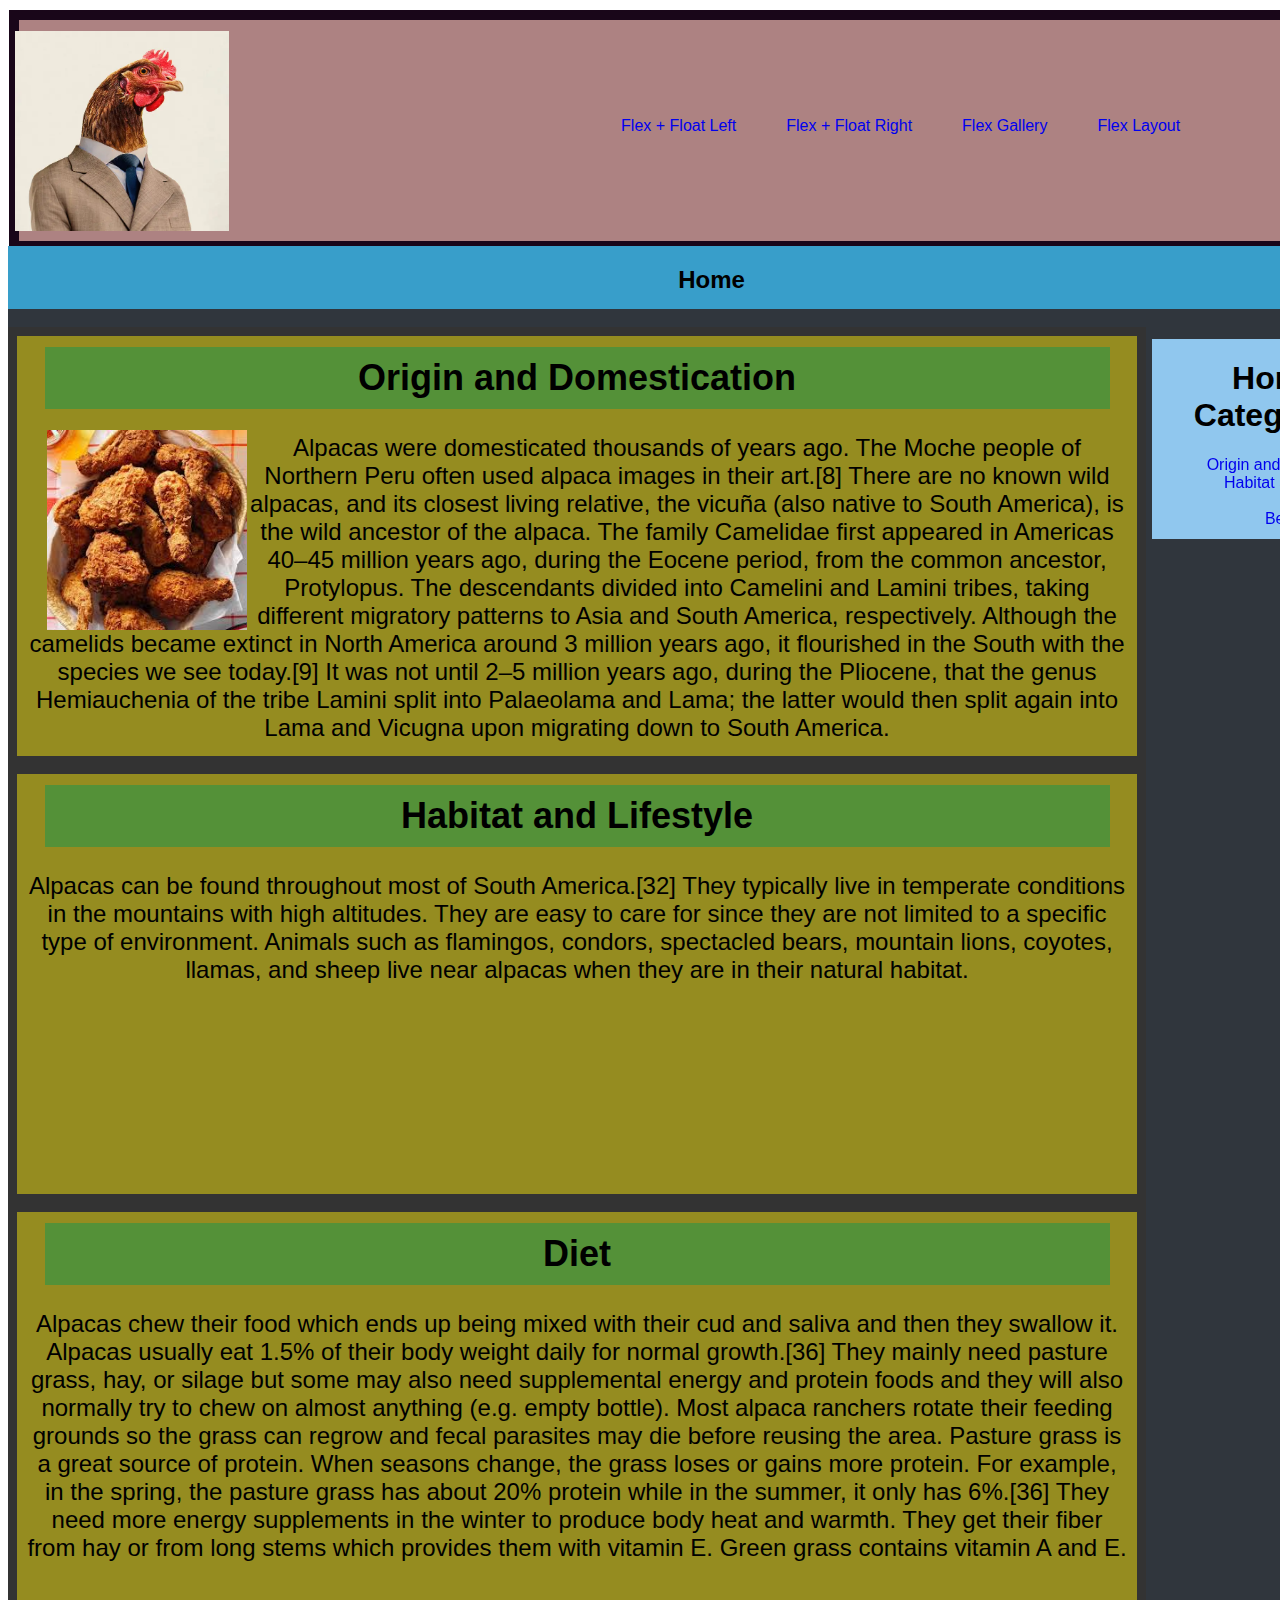
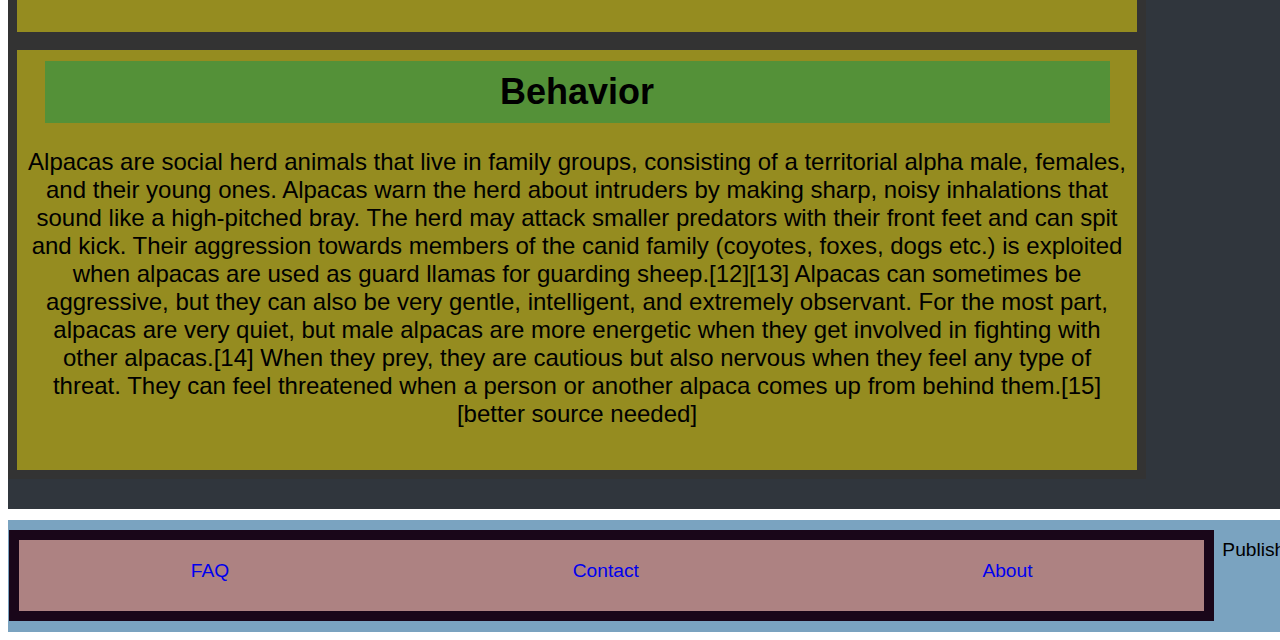
<file: index.html>
<!DOCTYPE html>
<html lang="en">

<head>
    <meta charset="UTF-8">
    <meta http-equiv="X-UA-Compatible" content="IE-edge">
    <meta name="viewport" content="width=device-width, initial-scale=1.0">
    <link rel="stylesheet" href="style.css">
    <title>The Alpacas</title>
    <nav aria-label="Primary Navigation">
    <a href="index.html"><img id="chicken" src="./img/chicken.webp" alt="chicken"></a>
    <ul id="topnav">
        <li class="fnav"><a href="./index.html">Flex + Float Left</a></li>
        <li class="fnav"><a href="./page2.html">Flex + Float Right</a></li>
        <li class="fnav"><a href="./page3.html">Flex Gallery</a></li>
        <li class="fnav"><a href="./page4.html">Flex Layout</a></li>  
    </ul>
    </nav>
</head>
<body>
    <p id="main-description">Home</p>
    <main>
            <aside id="sticky2">
            <h1>Home Categories</h1>
            <ul id="categories">
                <li><a href="#origin">Origin and Domestication</a></li>
                <li><a href="#habitat">Habitat and Lifestyle</a></li>
                <li><a href="#diet">Diet</a></li>
                <li><a href="#behavior">Behavior</a></li>
            </ul> 
       </aside>
    <article id="origin">
        <h2>Origin and Domestication</h2>
        <img id="chicken2" src="./img/chicken2.jpeg" alt="fried chicken">
        <p>Alpacas were domesticated thousands of years ago. The Moche people of Northern Peru often used alpaca images in their art.[8] There are no known wild alpacas, and its closest living relative, the vicuña (also native to South America), is the wild ancestor of the alpaca.

            The family Camelidae first appeared in Americas 40–45 million years ago, during the Eocene period, from the common ancestor, Protylopus. The descendants divided into Camelini and Lamini tribes, taking different migratory patterns to Asia and South America, respectively. Although the camelids became extinct in North America around 3 million years ago, it flourished in the South with the species we see today.[9] It was not until 2–5 million years ago, during the Pliocene, that the genus Hemiauchenia of the tribe Lamini split into Palaeolama and Lama; the latter would then split again into Lama and Vicugna upon migrating down to South America.</p>
    </article>
    <article id="habitat">
        <h2>Habitat and Lifestyle</h2>
        <p>Alpacas can be found throughout most of South America.[32] They typically live in temperate conditions in the mountains with high altitudes.

            They are easy to care for since they are not limited to a specific type of environment. Animals such as flamingos, condors, spectacled bears, mountain lions, coyotes, llamas, and sheep live near alpacas when they are in their natural habitat.</p>
    </article>
    <article id="diet">
        <h2>Diet</h2>
        <p>Alpacas chew their food which ends up being mixed with their cud and saliva and then they swallow it. Alpacas usually eat 1.5% of their body weight daily for normal growth.[36] They mainly need pasture grass, hay, or silage but some may also need supplemental energy and protein foods and they will also normally try to chew on almost anything (e.g. empty bottle). Most alpaca ranchers rotate their feeding grounds so the grass can regrow and fecal parasites may die before reusing the area. Pasture grass is a great source of protein. When seasons change, the grass loses or gains more protein. For example, in the spring, the pasture grass has about 20% protein while in the summer, it only has 6%.[36] They need more energy supplements in the winter to produce body heat and warmth. They get their fiber from hay or from long stems which provides them with vitamin E. Green grass contains vitamin A and E.
</p>
    </article>
    <article id="behavior">
        <h2>Behavior</h2>
        <p>Alpacas are social herd animals that live in family groups, consisting of a territorial alpha male, females, and their young ones. Alpacas warn the herd about intruders by making sharp, noisy inhalations that sound like a high-pitched bray. The herd may attack smaller predators with their front feet and can spit and kick. Their aggression towards members of the canid family (coyotes, foxes, dogs etc.) is exploited when alpacas are used as guard llamas for guarding sheep.[12][13]

            Alpacas can sometimes be aggressive, but they can also be very gentle, intelligent, and extremely observant. For the most part, alpacas are very quiet, but male alpacas are more energetic when they get involved in fighting with other alpacas.[14] When they prey, they are cautious but also nervous when they feel any type of threat. They can feel threatened when a person or another alpaca comes up from behind them.[15][better source needed]
                        </p>
    </article>
                  
    </main>
    <footer>
        <!-- Escaped Characters -->
        <nav aria-label="Footer Navigation">
                <p><a href="faq.html">FAQ</a></p>
                <p><a href="contact.html">Contact</a></p>
                <p><a href="about.html">About</a></p>
        </nav>
        <!-- Time element -->
        <p>Published on <time datetime="2024-04-24T14:06:00">April 24, 2024</time></p>
    </footer>

</body>

</html>
</file>
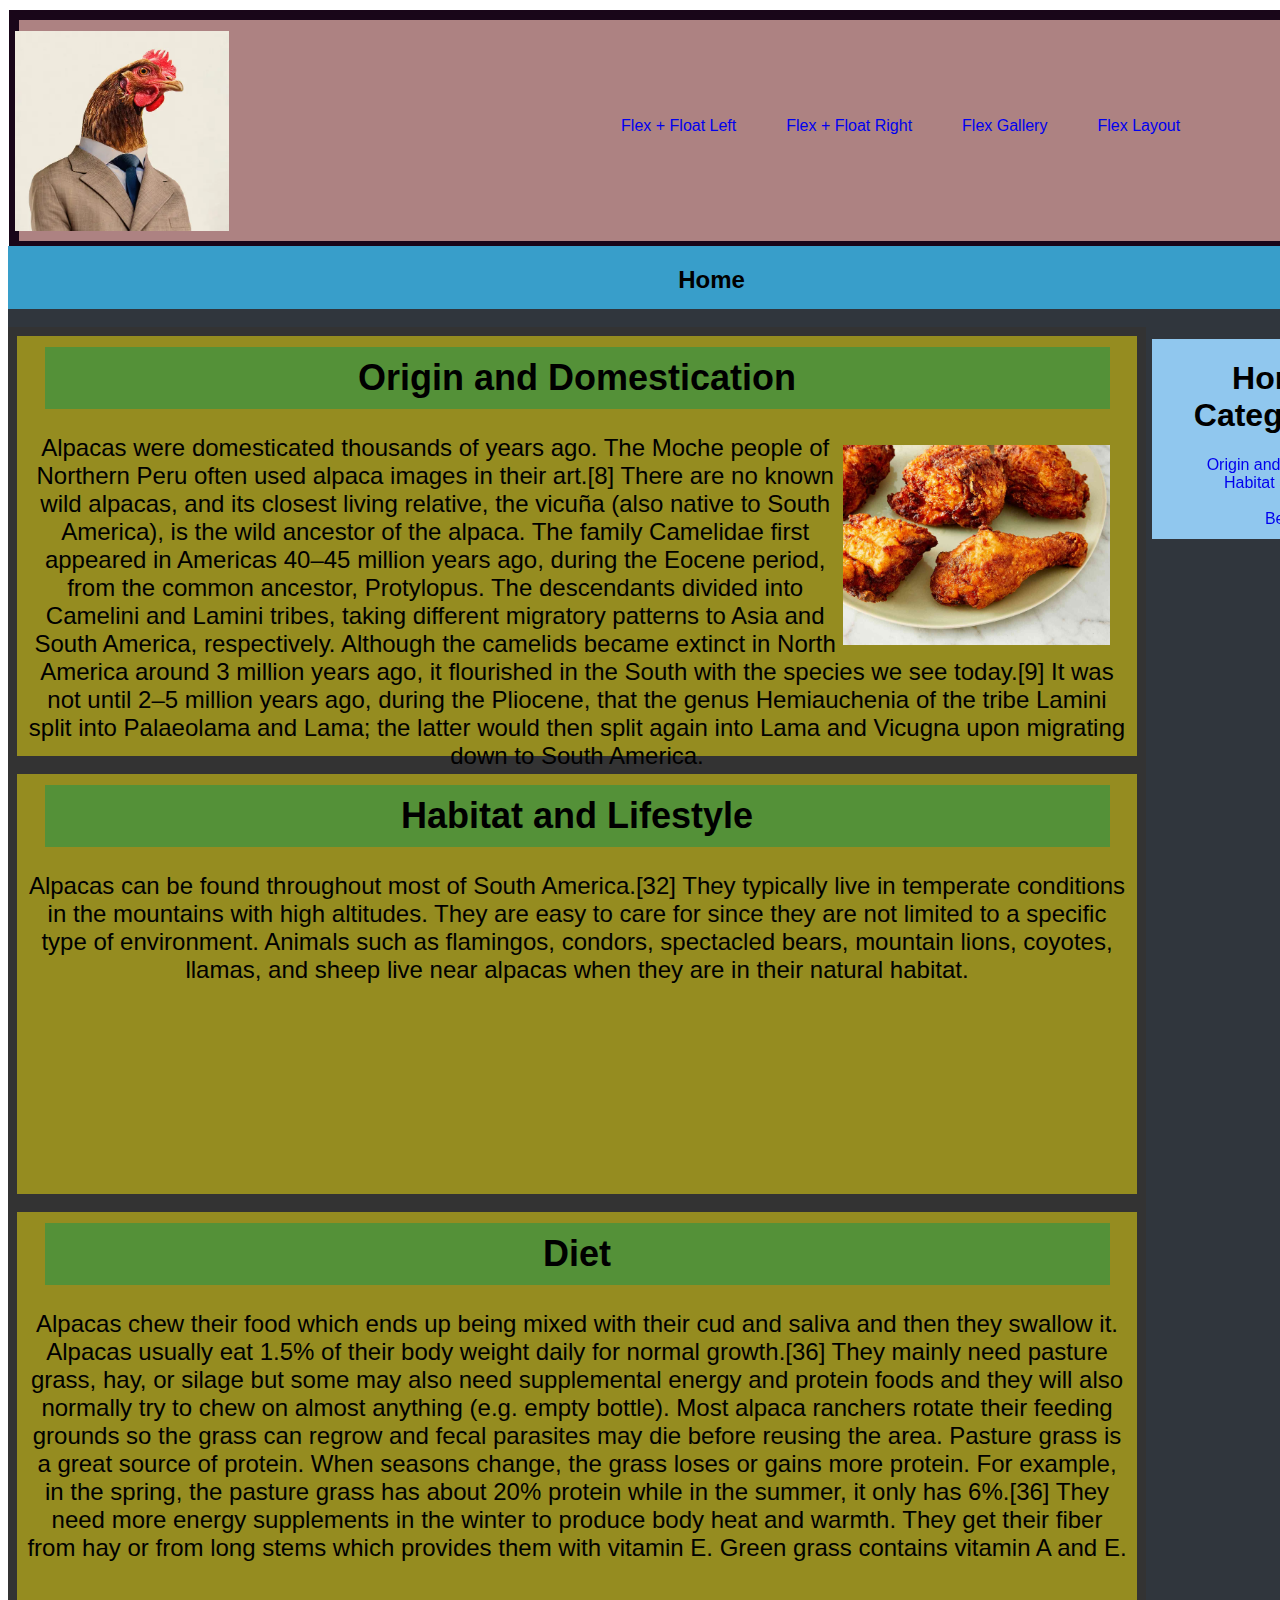
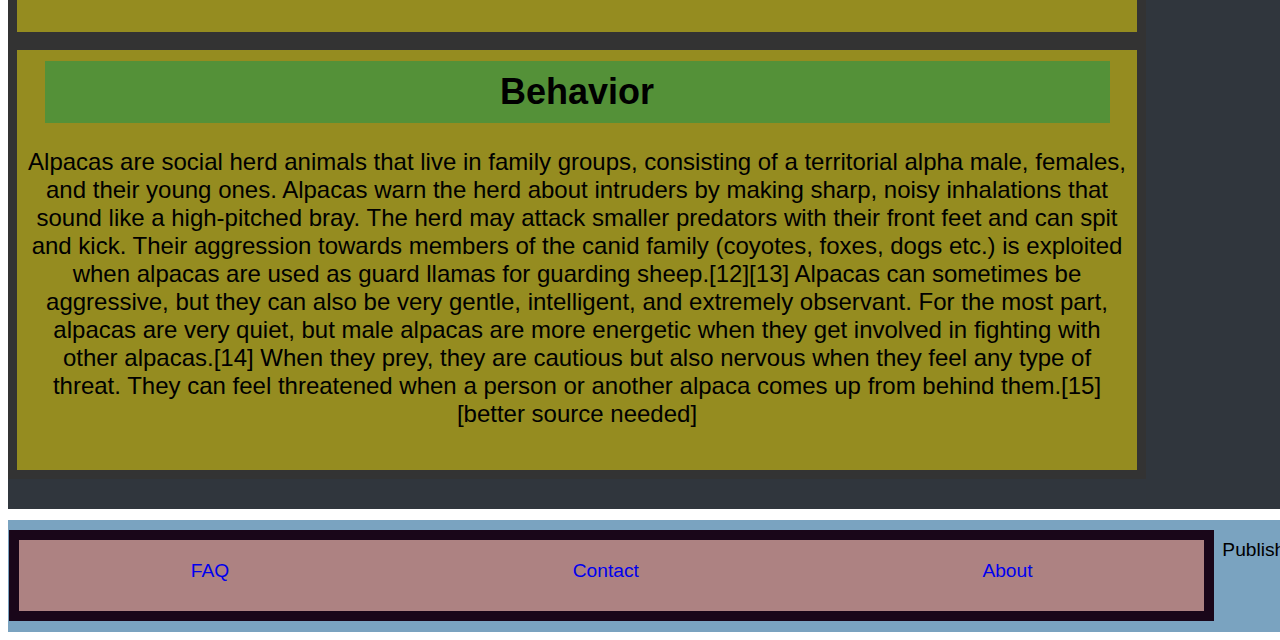
<file: page2.html>
<!DOCTYPE html>
<html lang="en">

<head>
    <meta charset="UTF-8">
    <meta http-equiv="X-UA-Compatible" content="IE-edge">
    <meta name="viewport" content="width=device-width, initial-scale=1.0">
    <link rel="stylesheet" href="style.css">
    <title>The Alpacas</title>
    <nav aria-label="Primary Navigation">
    <a href="index.html"><img id="chicken" src="./img/chicken.webp" alt="chicken"></a>
    <ul id="topnav">
        <li class="fnav"><a href="./index.html">Flex + Float Left</a></li>
        <li class="fnav"><a href="./page2.html">Flex + Float Right</a></li>
        <li class="fnav"><a href="./page3.html">Flex Gallery</a></li>
        <li class="fnav"><a href="./page4.html">Flex Layout</a></li>   
    </ul>
    </nav>
</head>
<body>
    <p id="main-description">Home</p>
    <main>
            <aside id="sticky2">
            <h1>Home Categories</h1>
            <ul id="categories">
                <li><a href="#origin">Origin and Domestication</a></li>
                <li><a href="#habitat">Habitat and Lifestyle</a></li>
                <li><a href="#diet">Diet</a></li>
                <li><a href="#behavior">Behavior</a></li>
            </ul> 
       </aside>
    <article id="origin">
        <h2>Origin and Domestication</h2>
        <img id="chicken3" src="./img/chicken3.jpg" alt="fried chicken2">
        <p>Alpacas were domesticated thousands of years ago. The Moche people of Northern Peru often used alpaca images in their art.[8] There are no known wild alpacas, and its closest living relative, the vicuña (also native to South America), is the wild ancestor of the alpaca.

            The family Camelidae first appeared in Americas 40–45 million years ago, during the Eocene period, from the common ancestor, Protylopus. The descendants divided into Camelini and Lamini tribes, taking different migratory patterns to Asia and South America, respectively. Although the camelids became extinct in North America around 3 million years ago, it flourished in the South with the species we see today.[9] It was not until 2–5 million years ago, during the Pliocene, that the genus Hemiauchenia of the tribe Lamini split into Palaeolama and Lama; the latter would then split again into Lama and Vicugna upon migrating down to South America.</p>
    </article>
    <article id="habitat">
        <h2>Habitat and Lifestyle</h2>
        <p>Alpacas can be found throughout most of South America.[32] They typically live in temperate conditions in the mountains with high altitudes.

            They are easy to care for since they are not limited to a specific type of environment. Animals such as flamingos, condors, spectacled bears, mountain lions, coyotes, llamas, and sheep live near alpacas when they are in their natural habitat.</p>
    </article>
    <article id="diet">
        <h2>Diet</h2>
        <p>Alpacas chew their food which ends up being mixed with their cud and saliva and then they swallow it. Alpacas usually eat 1.5% of their body weight daily for normal growth.[36] They mainly need pasture grass, hay, or silage but some may also need supplemental energy and protein foods and they will also normally try to chew on almost anything (e.g. empty bottle). Most alpaca ranchers rotate their feeding grounds so the grass can regrow and fecal parasites may die before reusing the area. Pasture grass is a great source of protein. When seasons change, the grass loses or gains more protein. For example, in the spring, the pasture grass has about 20% protein while in the summer, it only has 6%.[36] They need more energy supplements in the winter to produce body heat and warmth. They get their fiber from hay or from long stems which provides them with vitamin E. Green grass contains vitamin A and E.
</p>
    </article>
    <article id="behavior">
        <h2>Behavior</h2>
        <p>Alpacas are social herd animals that live in family groups, consisting of a territorial alpha male, females, and their young ones. Alpacas warn the herd about intruders by making sharp, noisy inhalations that sound like a high-pitched bray. The herd may attack smaller predators with their front feet and can spit and kick. Their aggression towards members of the canid family (coyotes, foxes, dogs etc.) is exploited when alpacas are used as guard llamas for guarding sheep.[12][13]

            Alpacas can sometimes be aggressive, but they can also be very gentle, intelligent, and extremely observant. For the most part, alpacas are very quiet, but male alpacas are more energetic when they get involved in fighting with other alpacas.[14] When they prey, they are cautious but also nervous when they feel any type of threat. They can feel threatened when a person or another alpaca comes up from behind them.[15][better source needed]
                        </p>
    </article>
                  
    </main>
    <footer>
        <!-- Escaped Characters -->
        <nav aria-label="Footer Navigation">
                <p><a href="faq.html">FAQ</a></p>
                <p><a href="contact.html">Contact</a></p>
                <p><a href="about.html">About</a></p>
        </nav>
        <!-- Time element -->
        <p>Published on <time datetime="2024-04-24T14:06:00">April 24, 2024</time></p>
    </footer>

</body>

</html>
</file>
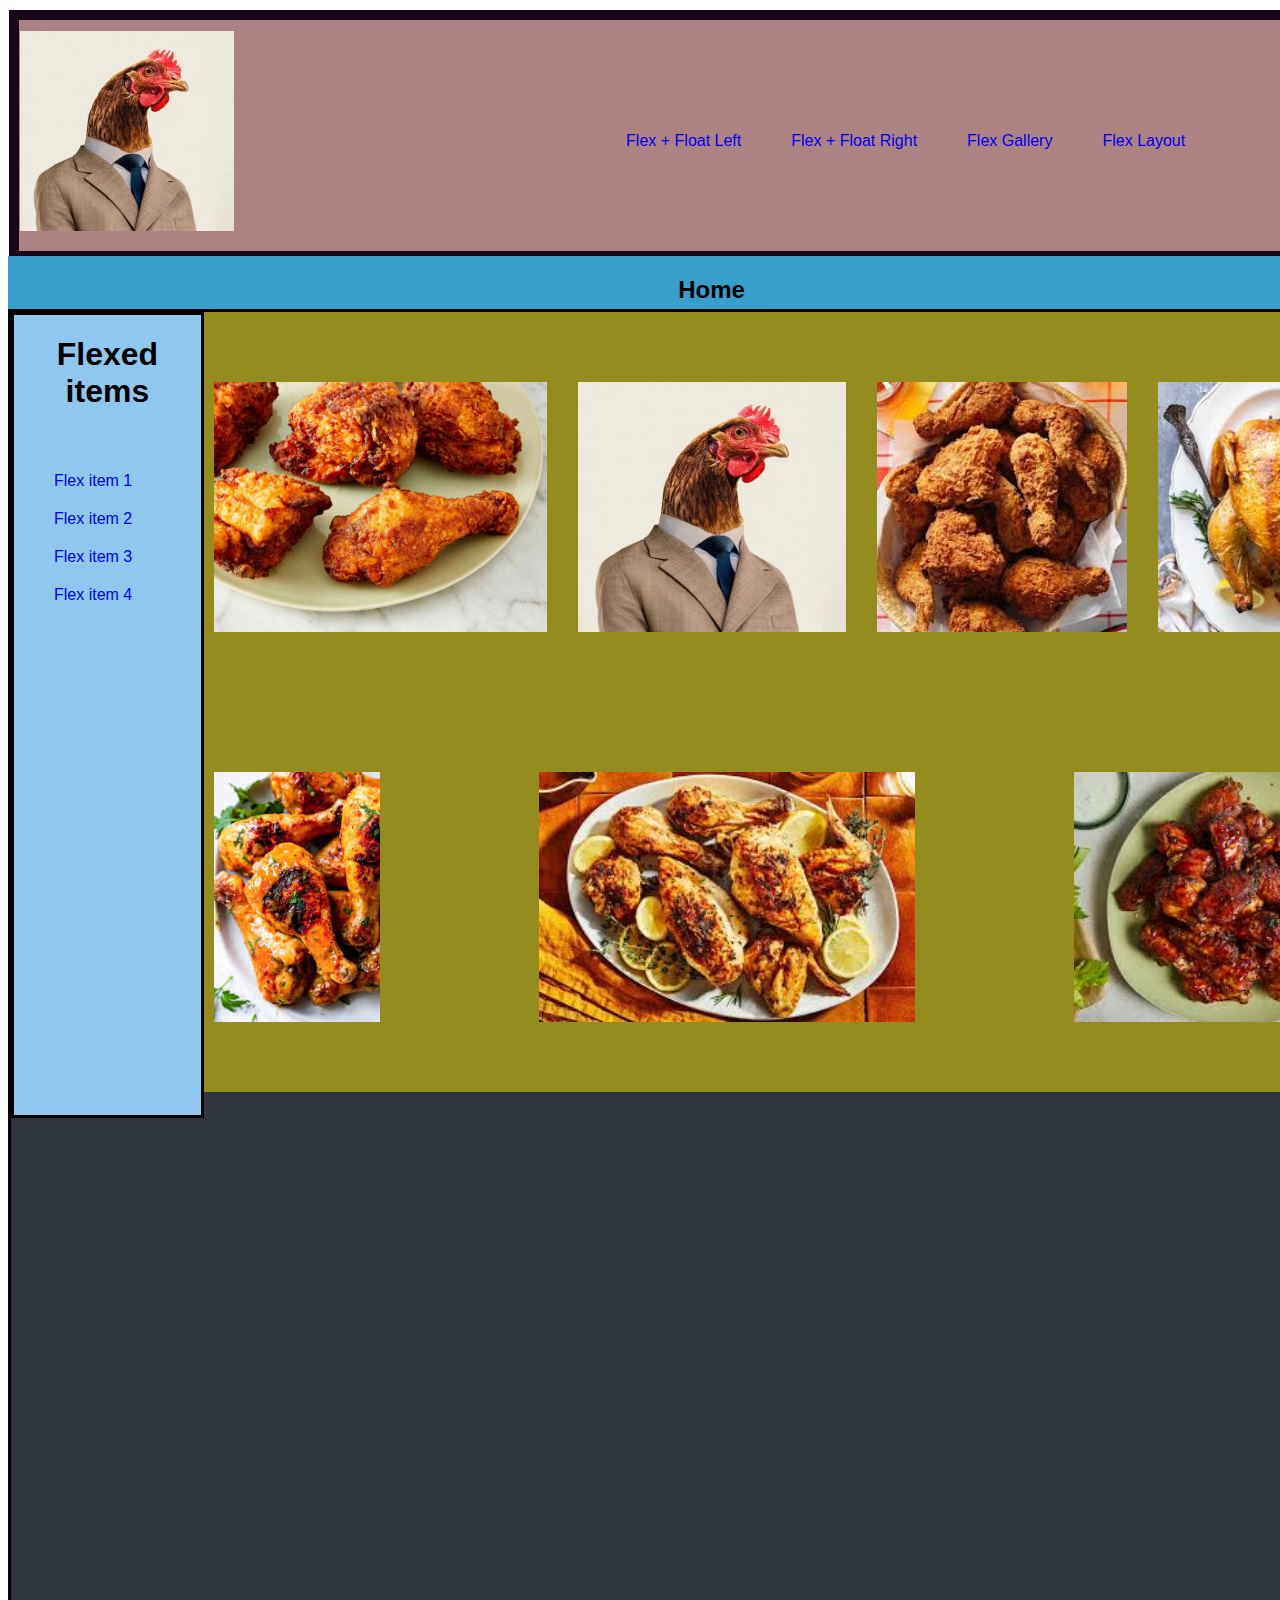
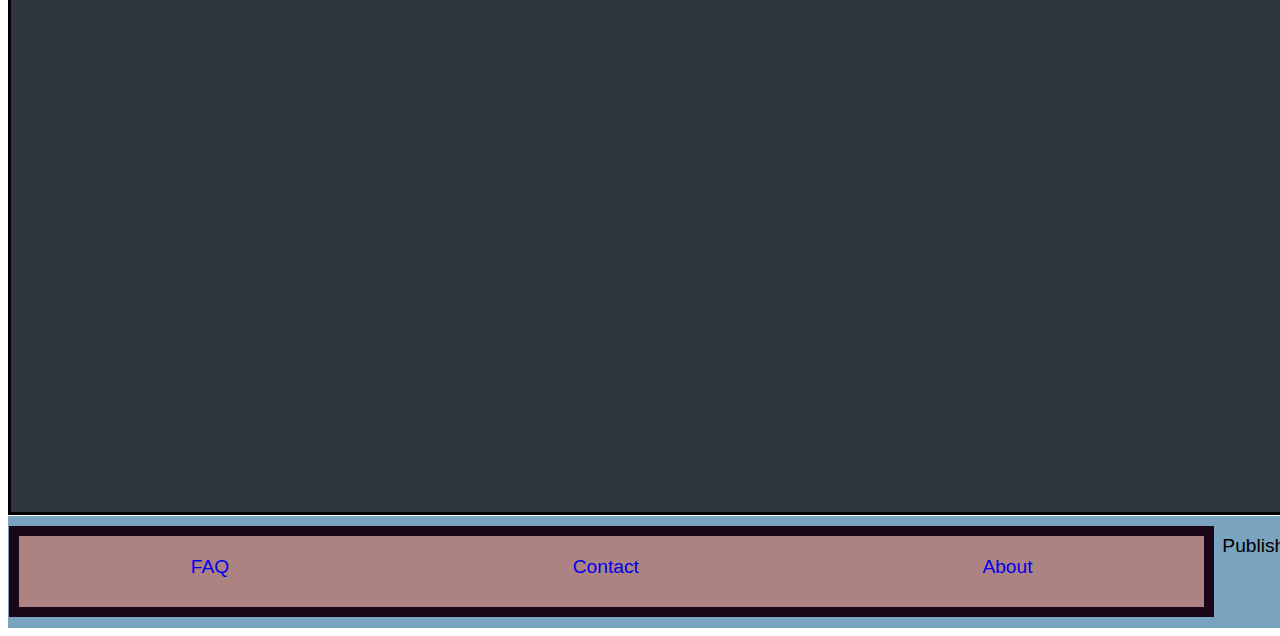
<file: page3.html>
<!DOCTYPE html>
<html lang="en">

<head>
    <meta charset="UTF-8">
    <meta http-equiv="X-UA-Compatible" content="IE-edge">
    <meta name="viewport" content="width=device-width, initial-scale=1.0">
    <link rel="stylesheet" href="style2.css">
    <title>The Alpacas</title>
    <nav aria-label="Primary Navigation">
    <a href="index.html"><img id="chicken" src="./img/chicken.webp" alt="chicken"></a>
    <ul id="topnav">
        <li class="fnav"><a href="./index.html">Flex + Float Left</a></li>
        <li class="fnav"><a href="./page2.html">Flex + Float Right</a></li>
        <li class="fnav"><a href="./page3.html">Flex Gallery</a></li>
        <li class="fnav"><a href="./page4.html">Flex Layout</a></li>  
    </ul>
    </nav>
</head>
<body>
    <p id="main-description">Home</p>
    <main>
            <aside>
            <h1>Flexed items</h1>
            <ul id="categories">
                <li class="faside"><a href="#origin">Flex item 1</a></li>
                <li class="faside"><a href="#habitat">Flex item 2</a></li>
                <li class="faside"><a href="#diet">Flex item 3</a></li>
                <li class="faside"><a href="#behavior">Flex item 4</a></li>
            </ul> 
       </aside>
    <article>
        <img src="./img/chicken3.jpg" alt="fried chicken2">
        <img src="./img/chicken.webp" alt="chicken">
        <img src="./img/chicken2.jpeg" alt="chicken 2">
        <img src="./img/chicken4.jpeg" alt="chicken4">
        <img src="./img/chicken5.jpeg" alt="chicken5">
        <img src="./img/chicken6.jpeg" alt="chicken6">
        <img src="./img/chicken7.jpeg" alt="chicken7">
        
    </article>
    
                  
    </main>
    <footer>
        <!-- Escaped Characters -->
        <nav aria-label="Footer Navigation">
                <p><a href="faq.html">FAQ</a></p>
                <p><a href="contact.html">Contact</a></p>
                <p><a href="about.html">About</a></p>
        </nav>
        <!-- Time element -->
        <p>Published on <time datetime="2024-04-24T14:06:00">April 24, 2024</time></p>
    </footer>

</body>

</html>
</file>
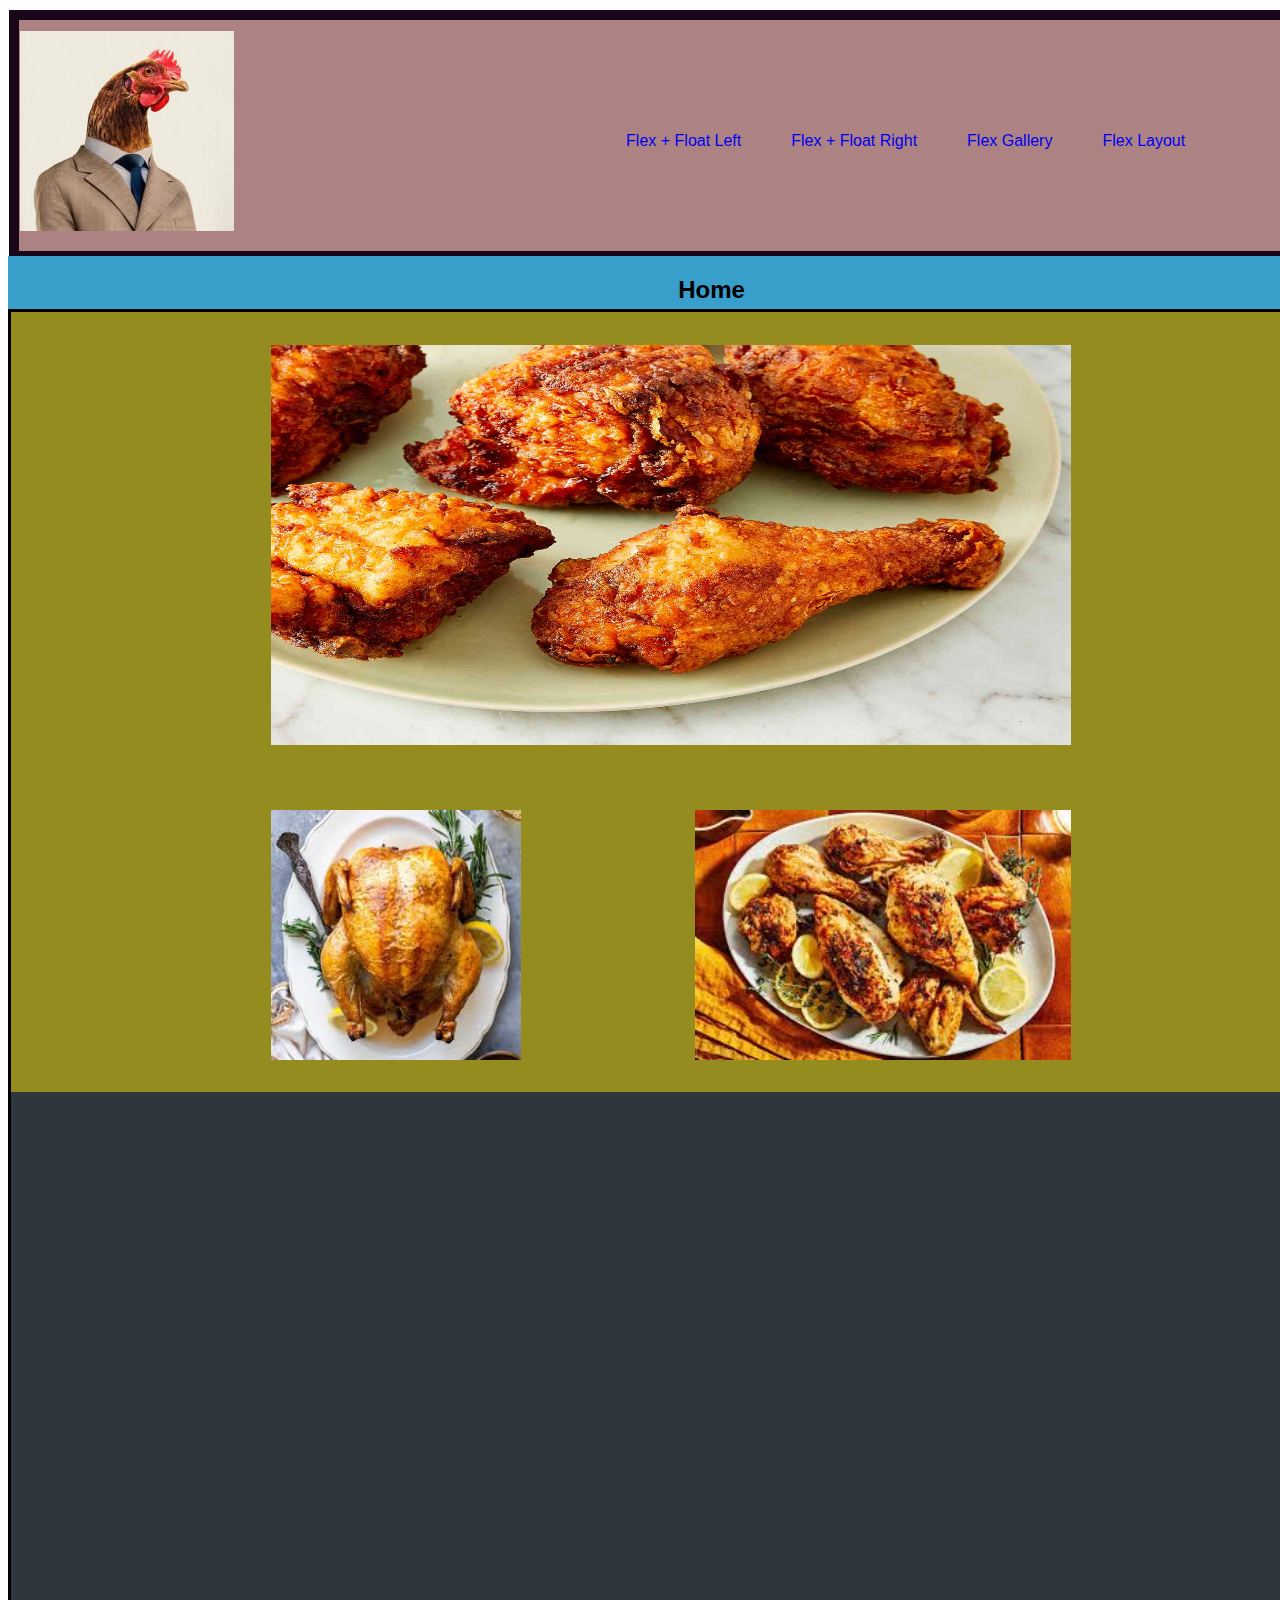
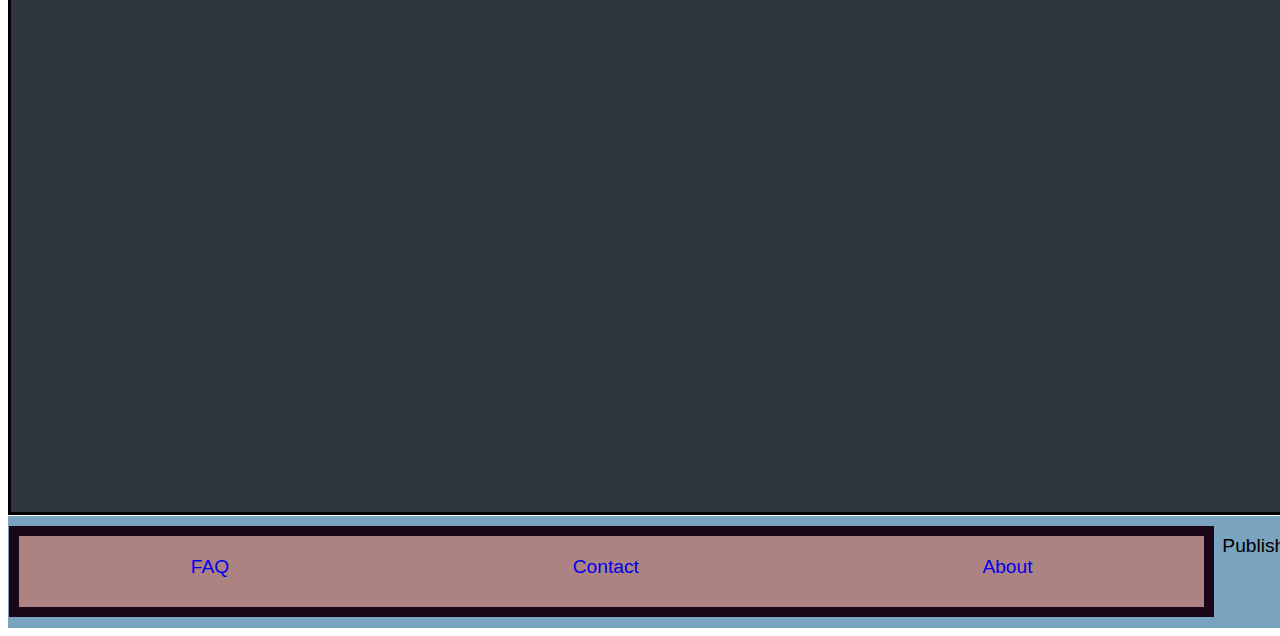
<file: page4.html>
<!DOCTYPE html>
<html lang="en">

<head>
    <meta charset="UTF-8">
    <meta http-equiv="X-UA-Compatible" content="IE-edge">
    <meta name="viewport" content="width=device-width, initial-scale=1.0">
    <link rel="stylesheet" href="style2.css">
    <title>The Alpacas</title>
    <nav aria-label="Primary Navigation">
    <a href="index.html"><img id="chicken" src="./img/chicken.webp" alt="chicken"></a>
    <ul id="topnav">
        <li class="fnav"><a href="./index.html">Flex + Float Left</a></li>
        <li class="fnav"><a href="./page2.html">Flex + Float Right</a></li>
        <li class="fnav"><a href="./page3.html">Flex Gallery</a></li>
        <li class="fnav"><a href="./page4.html">Flex Layout</a></li>  
    </ul>
    </nav>
</head>
<body>
    <p id="main-description">Home</p>
    <main>
    <article id="layout">
        
            <img id="lchicken1" src="./img/chicken3.jpg" alt="fried chicken3">
        
        
            <img id="lchicken2" src="./img/chicken4.jpeg" alt="fried chicken4">
       
            <img id="lchicken3" src="./img/chicken6.jpeg" alt="fried chicken6">
             
    </article>
    
                  
    </main>
    <footer>
        <!-- Escaped Characters -->
        <nav aria-label="Footer Navigation">
                <p><a href="faq.html">FAQ</a></p>
                <p><a href="contact.html">Contact</a></p>
                <p><a href="about.html">About</a></p>
        </nav>
        <!-- Time element -->
        <p>Published on <time datetime="2024-04-24T14:06:00">April 24, 2024</time></p>
    </footer>

</body>

</html>
</file>
<file: style2.css>
*   {
    text-decoration: none;
}
#chicken{
    height: 200px;
}
#chicken2 {
    height: 200px;
    float: left;
    padding-left: 20px;
    padding-top: 20px;
}
#chicken3 {
    height:200px;
    float:right;
    margin-right: 17px;
    margin-top: 35px;
}
#sticky2    {
    height: 200px;
    position: sticky;
    top: 0px;
    width: 250px;
}
li {
    margin-top: 20px;
}

/* Whole page styles (everything is in <body> */
body {

    font-family: 'Merriweather', Arial, Helvetica, sans-serif;
    vertical-align: top;
}
#lchicken1{
    
    margin-left: 250px;
width: 800px;
height: 400px;
}
#lchicken2{
margin-left: 250px;
}
#lchicken3{
margin-right: 330px;
}

/* Styles for the <nav> section */
nav {
    display: flex;
    justify-content: space-around;
    box-sizing: border-box;
    background-color: rgb(173, 130, 130);
    border: solid;
    vertical-align: center  ;
    border-color: rgb(25, 6, 25);
    border-width: 10px;
    text-align: center;
    margin-top: 10px;
    margin-bottom: 10px;
    margin-left: 1px;
    margin-right:1px;
    padding-top: 1px;
    padding-left: 0px;
    padding-right: 0px;
    padding-bottom: 10px;
    width: 1407px;
}
#topnav {
    display: flex;

}

.fnav {
    display: flex;
    justify-content: space-around;
    align-items: center;
    margin-right: 50px;   
}

/* Styles for the <main> section */
main {
    display: flex;
    background-color: rgb(48, 54, 61);
    width: 1407px;
    height: 1800px;
    text-align: center;
    vertical-align: middle;
    border: solid;

    
}
#layout {
    width: 1400px;
}

/* Styles for the <article> sections */
article {
    display: flex;
    background-color: #a4991bde;
    width: 1300px;
    height: 780px;
    justify-content: space-between;
    align-items: center;
    flex-wrap: wrap;
}
img {
    height: 250px;
    padding: 10px;

}
aside {
    display: flex;
    flex-direction: column;
    border: solid;
    border-color: black;
    background-color: rgb(144, 199, 238);
    font-family: 'Gill Sans', 'Gill Sans MT', Calibri, 'Trebuchet MS', sans-serif;
    vertical-align: middle;
    width: 200px;
    height: 800px;
}
/* id selector */

#chicken {
    display: flex;
    align-self: flex-start;
    margin-left: -180px;
    margin-top: 0px;
    padding-top: 10px;
}

.faside {
    display: flex;
    flex-direction: column;
    justify-content: space-between;
    align-items: flex-start;
}
#categories {
   display: flex;
   flex-direction: column;
   align-items: flex-start;
   justify-content: space-between;
   margin-top: 20px;

} 
    
#main-description   {
    background-color: #389eca;
    width: 1407px;
    text-align: center;
    font-size: large;
    padding-top: 20px;
    padding-bottom: 20px;
    margin-top: -15px;
    margin-bottom: -15px;
    font-size: x-large;
    font-weight: bolder;
}

/* Grouping Selectors */
h2 {
    display: inline-block;
    background-color: #18954e85;
    font-family: 'Gill Sans', 'Gill Sans MT', Calibri, 'Trebuchet MS', sans-serif;
    text-align: center;
    margin: 1px;
    padding: 10px;
    width: 95%;
}

/* Styles for the <footer> section */
footer {
    display: flex;
    justify-content: space-around;
    font-size: larger;
    font-family: 'Gill Sans', 'Gill Sans MT', Calibri, 'Trebuchet MS', sans-serif;
    box-sizing: border-box;
    margin-top: 1px;
    margin-bottom: 1px;
    padding-bottom: 1px;
    background-color: rgba(7, 83, 138, 0.538);
    text-align: center;
    width: 1407px;
}
</file>
<file: style.css>
/* Reset Browser Default Styles using universal * selector */
/* {
    box-sizing: border-box;
    margin: 0;
    padding: 0;
}
*/
*   {
    text-decoration: none;
}
#chicken{
    height: 200px;
}
#chicken2 {
    height: 200px;
    float: left;
    padding-left: 20px;
    padding-top: 20px;
}
#chicken3 {
    height:200px;
    float:right;
    margin-right: 17px;
    margin-top: 35px;
}
#sticky2    {
    height: 200px;
    position: sticky;
    top: 0px;
    width: 250px;
}

/* Whole page styles (everything is in <body> */
body {

    font-family: 'Merriweather', Arial, Helvetica, sans-serif;
    vertical-align: top;
}


/* Styles for the <nav> section */
nav {
    display: flex;
    justify-content: space-around;
    box-sizing: border-box;
    background-color: rgb(173, 130, 130);
    border: solid;
    vertical-align: center  ;
    border-color: rgb(25, 6, 25);
    border-width: 10px;
    text-align: center;
    margin-top: 10px;
    margin-bottom: 10px;
    margin-left: 1px;
    margin-right:1px;
    padding-top: 1px;
    padding-left: 0px;
    padding-right: 0px;
    padding-bottom: 10px;
    width: 1407px;
}
#topnav {
    display: flex;

}

.fnav {
    display: flex;
    justify-content: space-around;
    align-items: center;
    margin-right: 50px;   
}

/* Styles for the <main> section */
main {
    display: inline-block;
    background-color: rgb(48, 54, 61);
    width: 1407px;
    height: 1800px;
    margin-bottom: 10px;
    margin-top: 10px;
    text-align: center;
    vertical-align: middle;
    
}

/* Styles for the <article> sections */
article {
    display: block;
    font-family: 'Gill Sans', 'Gill Sans MT', Calibri, 'Trebuchet MS', sans-serif;
    font-size: x-large;
    border-style: solid;
    border-width: 9px;
    border-color: #333;
    padding-top: 10px;
    padding-bottom: 10px;
    padding-left: 10px;
    padding-right: 10px;
    margin-right: 10px;
    background-color: #a4991bde;
    width: 1100px;
    height: 400px;
}
aside {
    box-sizing: border-box;
    background-color: rgb(144, 199, 238);
    font-family: 'Gill Sans', 'Gill Sans MT', Calibri, 'Trebuchet MS', sans-serif;
    display: inline-block;
    vertical-align: middle;
    width: 500px;
    height: 200px;
    margin-bottom: -240px;
    margin-top: 10x;
    margin-left: 1130px;
    margin-right: 0px;
}
/* id selector */

#chicken {
    display: flex;
    align-self: flex-start;
    margin-left: -180px;
    margin-top: 0px;
    padding-top: 10px;
}

#categories {
    position: sticky;
    top: 0px;
    list-style: none;
    text-decoration: none;
    margin: 0px;
} 
    
#main-description   {
    background-color: #389eca;
    width: 1407px;
    text-align: center;
    font-size: large;
    padding-top: 20px;
    padding-bottom: 20px;
    margin-top: -15px;
    margin-bottom: -15px;
    font-size: x-large;
    font-weight: bolder;
}

/* Grouping Selectors */
h2 {
    display: inline-block;
    background-color: #18954e85;
    font-family: 'Gill Sans', 'Gill Sans MT', Calibri, 'Trebuchet MS', sans-serif;
    text-align: center;
    margin: 1px;
    padding: 10px;
    width: 95%;
}

/* Styles for the <footer> section */
footer {
    display: flex;
    justify-content: space-around;
    font-size: larger;
    font-family: 'Gill Sans', 'Gill Sans MT', Calibri, 'Trebuchet MS', sans-serif;
    box-sizing: border-box;
    margin-top: 1px;
    margin-bottom: 1px;
    padding-bottom: 1px;
    background-color: rgba(7, 83, 138, 0.538);
    text-align: center;
    width: 1407px;
}
</file>
